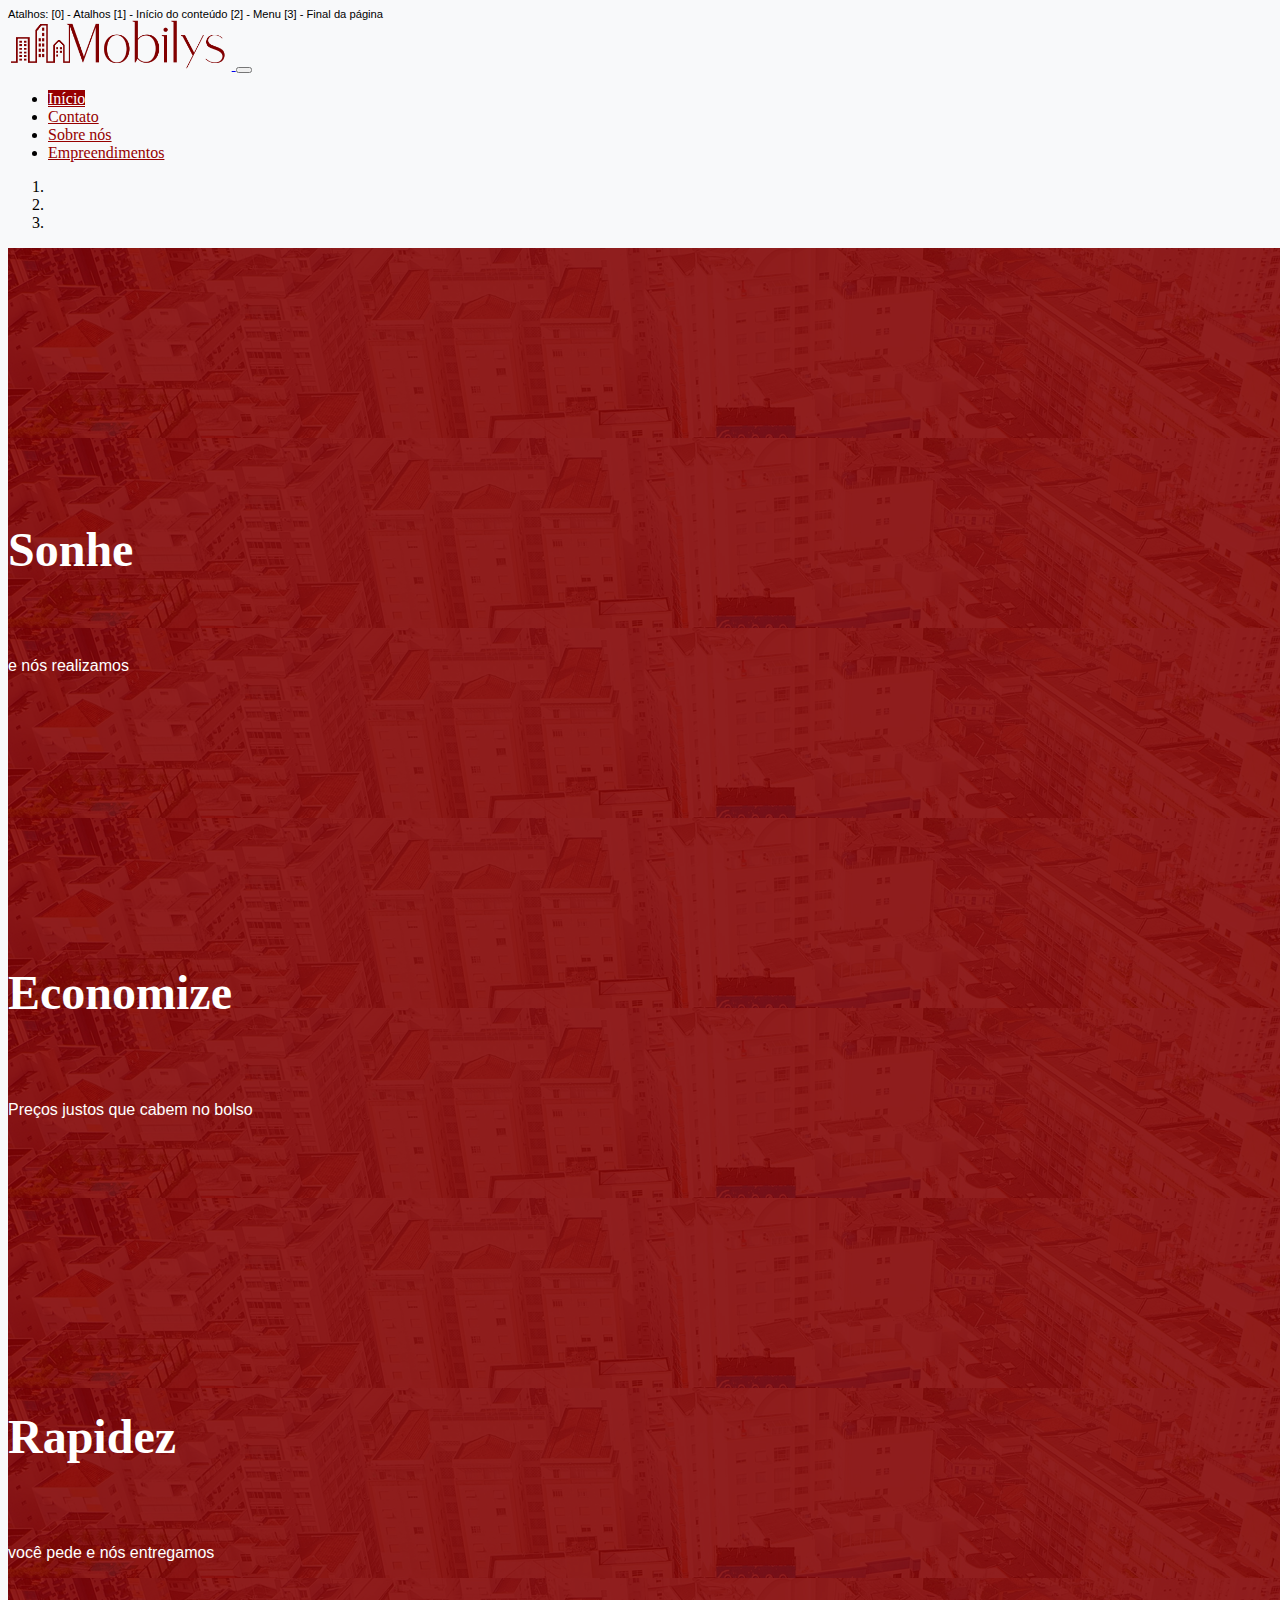
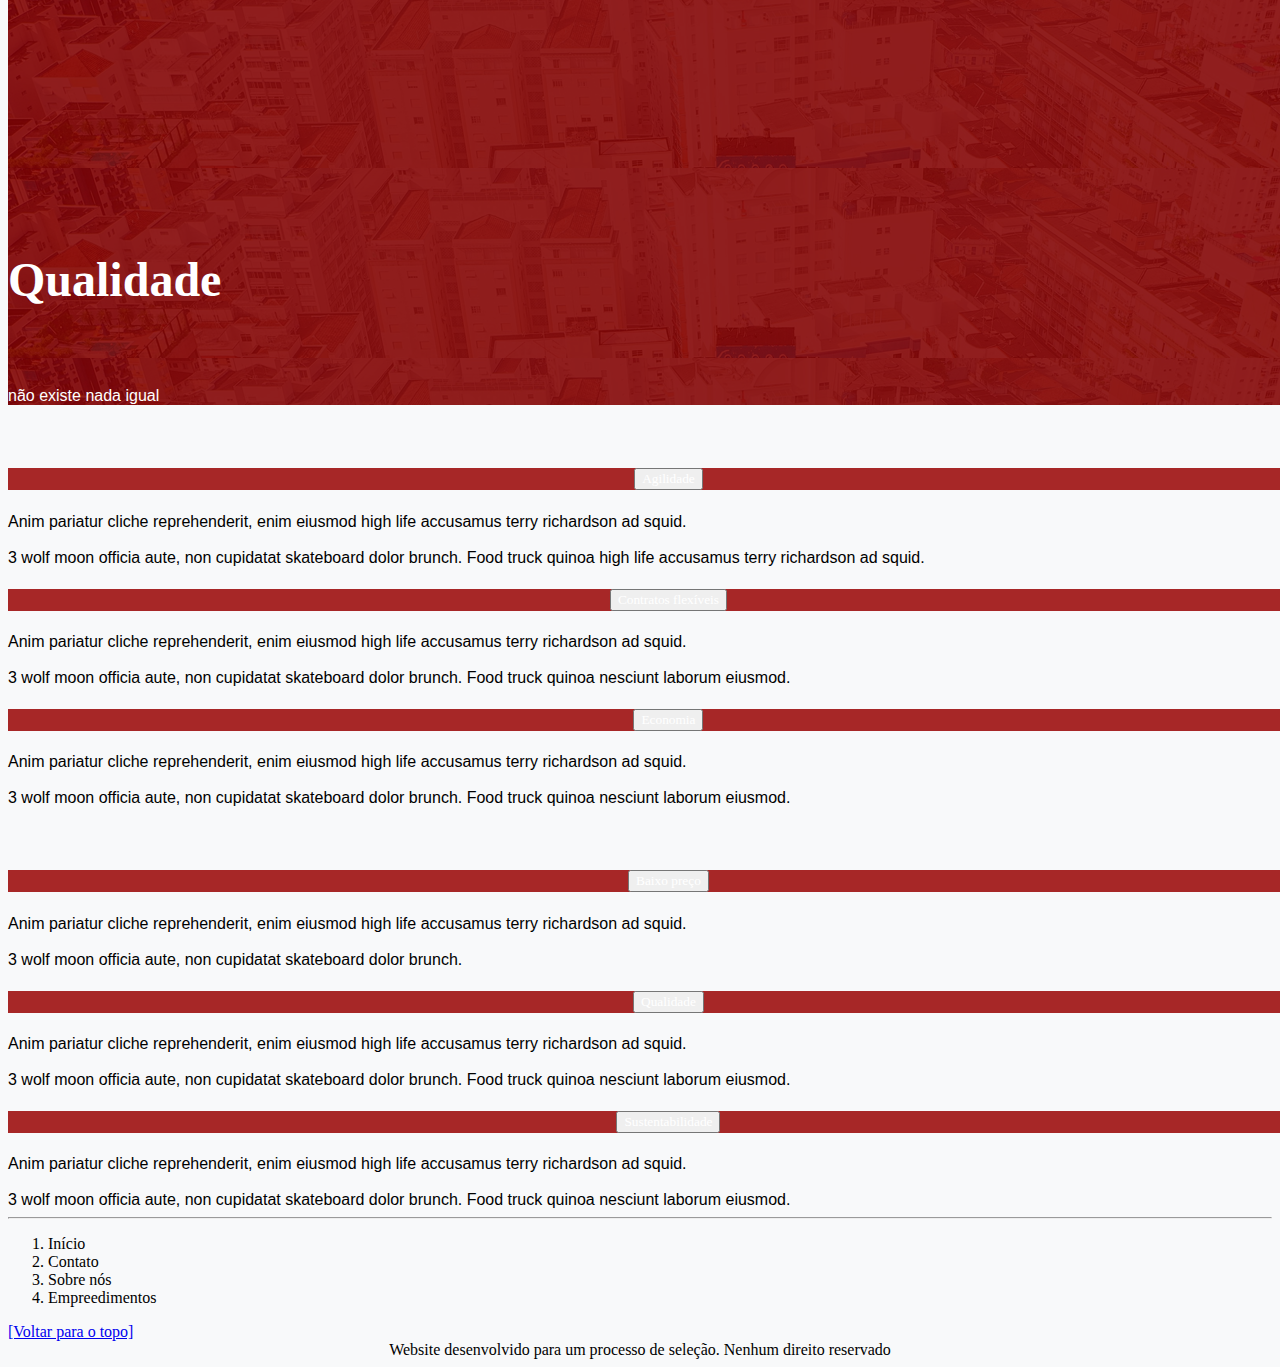
<file: index.html>
<!DOCTYPE html>
<html>

    <head>
        <meta charset="utf-8" lang="pt-br">
        <link href="https://cdn.jsdelivr.net/npm/bootstrap@5.0.0-beta2/dist/css/bootstrap.min.css" rel="stylesheet" integrity="sha384-BmbxuPwQa2lc/FVzBcNJ7UAyJxM6wuqIj61tLrc4wSX0szH/Ev+nYRRuWlolflfl" crossorigin="anonymous">
        <link rel="stylesheet" type="text/css" href="scripts/style.css">
        <title>Mobilys</title>
    </head>

    <body>
        <header>
            <a id="atalho-atalhos"></a>
            <div class="atalhos"> <!--para tornar o site um pouco acessível-->
                Atalhos: 
                <a href="#atalho-atalhos">[0] - Atalhos</a>
                <a href="#atalho-inicio">[1] - Início do conteúdo</a>
                <a href="#atalho-menu">[2] - Menu</a>
                <a href="#atalho-final">[3] - Final da página</a>
            </div>

        <nav class="navbar navbar-expand-lg navbar-light bg-light">
            <div class="container-fluid">
                <a class="navbar-brand" href="index.html">
                    <img src="assets/images/logo_mobilysvermelho.png" alt="logo Mobilys" height="50" class="d-inline-block align-top">
                </a>
                <button class="navbar-toggler" type="button" data-bs-toggle="collapse" data-bs-target="#navbarNavDropdown" aria-controls="navbarNavDropdown" aria-expanded="false" aria-label="Toggle navigation">
                    <span class="navbar-toggler-icon"></span>
                </button>
                <div class="collapse navbar-collapse justify-content-end nav-tabs" id="navbarNavDropdown">
                    <ul class="navbar-nav">
                        <li class="nav-item">
                            <a class="nav-link active" aria-current="page" href="index.html" id="navbar-active">Início</a>
                        </li>
                        <li class="nav-item">
                            <a class="nav-link" href="pages/contato.html">Contato</a>
                        </li>
                        <li class="nav-item">
                            <a class="nav-link" href="pages/sobrenos.html">Sobre nós</a>
                        </li>
                        <li class="nav-item">
                            <a class="nav-link" href="pages/empreendimentos.html">Empreendimentos</a>
                        </li>
                    </ul>
                </div>
                </div>
            </nav>
            
        </header>
        
        <a id="atalho-inicio"></a>
        <div class="container" id="container_index">

            <div id="slides" class="carousel slide carousel-fade" data-ride="carousel">
                <ol class="carousel-indicators">
                    <li data-target="#slides" data-slide-to="0" class="active"></li>
                    <li data-target="#slides" data-slide-to="1"></li>
                    <li data-target="#slides" data-slide-to="2"></li>
                </ol>
                <div class="carousel-inner">
                    <div class="carousel-item active">
                        <img src="assets/transparente.png" class="d-block w-100">
                        <div class="carousel-caption d-none d-md-block">
                            <h5>Sonhe</h5>
                            <p>e nós realizamos</p>
                        </div>
                    </div>
                    <div class="carousel-item">
                        <img src="assets/transparente.png" class="d-block w-100">
                        <div class="carousel-caption d-none d-md-block">
                            <h5>Economize</h5>
                            <p>Preços justos que cabem no bolso</p>
                        </div>
                    </div>
                    <div class="carousel-item">
                        <img src="assets/transparente.png" class="d-block w-100">
                        <div class="carousel-caption d-none d-md-block">
                            <h5>Rapidez</h5>
                            <p>você pede e nós entregamos</p>
                        </div>
                    </div>  
                    <div class="carousel-item">
                        <img src="assets/transparente.png" class="d-block w-100">
                        <div class="carousel-caption d-none d-md-block">
                            <h5>Qualidade</h5>
                            <p>não existe nada igual</p>
                        </div>
                    </div>  
                </div>
                <a class="carousel-control-prev" href="#slides" role="button" data-slide="prev">
                <span class="carousel-control-prev-icon" aria-hidden="true"></span>
                <span class="sr-only"></span>
                </a>
                <a class="carousel-control-next" href="#slides" role="button" data-slide="next">
                <span class="carousel-control-next-icon" aria-hidden="true"></span>
                <span class="sr-only"></span>
                </a>
            </div>
            
            <div class="row" id="container-accordion">
                <div class="col">
                    <div id="accordion">
                        <div class="card">
                        <div class="card-header" id="headingOne">
                            <h5 class="mb-0">
                            <button class="btn btn-link" data-toggle="collapse" data-target="#collapseOne" aria-expanded="true" aria-controls="collapseOne">
                                Agilidade
                            </button>
                            </h5>
                        </div>
                        <div id="collapseOne" class="collapse show" aria-labelledby="headingOne" data-parent="#accordion">
                            <div class="card-body">
                            Anim pariatur cliche reprehenderit, enim eiusmod high life accusamus terry richardson ad squid. <br><br> 3 wolf moon officia aute, non cupidatat skateboard dolor brunch. Food truck quinoa high life accusamus terry richardson ad squid.
                            </div>
                        </div>
                        </div>
                    </div>
                </div>

                <div class="col">
                    <div id="accordion">
                        <div class="card">
                        <div class="card-header" id="headingOne">
                            <h5 class="mb-0">
                            <button class="btn btn-link" data-toggle="collapse" data-target="#collapseOne" aria-expanded="true" aria-controls="collapseOne">
                                Contratos flexíveis
                            </button>
                            </h5>
                        </div>
                        <div id="collapseOne" class="collapse show" aria-labelledby="headingOne" data-parent="#accordion">
                            <div class="card-body">
                            Anim pariatur cliche reprehenderit, enim eiusmod high life accusamus terry richardson ad squid. <br><br> 3 wolf moon officia aute, non cupidatat skateboard dolor brunch. Food truck quinoa nesciunt laborum eiusmod. 
                            </div>
                        </div>
                        </div>
                    </div>
                </div>
                <div class="col">
                    <div id="accordion">
                        <div class="card">
                        <div class="card-header" id="headingOne">
                            <h5 class="mb-0">
                            <button class="btn btn-link" data-toggle="collapse" data-target="#collapseOne" aria-expanded="true" aria-controls="collapseOne">
                                Economia
                            </button>
                            </h5>
                        </div>
                        <div id="collapseOne" class="collapse show" aria-labelledby="headingOne" data-parent="#accordion">
                            <div class="card-body">
                            Anim pariatur cliche reprehenderit, enim eiusmod high life accusamus terry richardson ad squid. <br><br> 3 wolf moon officia aute, non cupidatat skateboard dolor brunch. Food truck quinoa nesciunt laborum eiusmod.
                            </div>
                        </div>
                        </div>
                    </div>
                </div>
            
            </div>
            <div class="row" id="container-accordion">
                <div class="col">
                    <div id="accordion">
                        <div class="card">
                        <div class="card-header" id="headingOne">
                            <h5 class="mb-0">
                            <button class="btn btn-link" data-toggle="collapse" data-target="#collapseOne" aria-expanded="true" aria-controls="collapseOne">
                                Baixo preço
                            </button>
                            </h5>
                        </div>
                        <div id="collapseOne" class="collapse show" aria-labelledby="headingOne" data-parent="#accordion">
                            <div class="card-body">
                            Anim pariatur cliche reprehenderit, enim eiusmod high life accusamus terry richardson ad squid. <br><br> 3 wolf moon officia aute, non cupidatat skateboard dolor brunch.
                            </div>
                        </div>
                        </div>
                    </div>
                </div>

                <div class="col">
                    <div id="accordion">
                        <div class="card">
                        <div class="card-header" id="headingOne">
                            <h5 class="mb-0">
                            <button class="btn btn-link" data-toggle="collapse" data-target="#collapseOne" aria-expanded="true" aria-controls="collapseOne">
                                Qualidade
                            </button>
                            </h5>
                        </div>
                        <div id="collapseOne" class="collapse show" aria-labelledby="headingOne" data-parent="#accordion">
                            <div class="card-body">
                            Anim pariatur cliche reprehenderit, enim eiusmod high life accusamus terry richardson ad squid. <br><br> 3 wolf moon officia aute, non cupidatat skateboard dolor brunch. Food truck quinoa nesciunt laborum eiusmod. 
                            </div>
                        </div>
                        </div>
                    </div>
                </div>
                <div class="col">
                    <div id="accordion">
                        <div class="card">
                        <div class="card-header" id="headingOne">
                            <h5 class="mb-0">
                            <button class="btn btn-link" data-toggle="collapse" data-target="#collapseOne" aria-expanded="true" aria-controls="collapseOne">
                                Sustentabilidade
                            </button>
                            </h5>
                        </div>
                        <div id="collapseOne" class="collapse show" aria-labelledby="headingOne" data-parent="#accordion">
                            <div class="card-body">
                            Anim pariatur cliche reprehenderit, enim eiusmod high life accusamus terry richardson ad squid. <br><br> 3 wolf moon officia aute, non cupidatat skateboard dolor brunch. Food truck quinoa nesciunt laborum eiusmod.
                            </div>
                        </div>
                        </div>
                    </div>
                </div>
            
            </div>
        
    
        <a id="atalho-final"></a>
        </div>
    
        <footer>
            <hr>
            
            <nav aria-label="breadcrumb">
                <ol class="breadcrumb">
                  <li class="breadcrumb-item"><a href="index.html">Início</a></li>
                  <li class="breadcrumb-item"><a href="pages/contato.html">Contato</a></li>
                  <li class="breadcrumb-item"><a href="pages/sobrenos.html">Sobre nós</a></li>
                  <li class="breadcrumb-item"><a href="pages/empreendimentos.html">Empreedimentos</a></li>
                </ol>
              </nav>
            
    
            <a href="#atalho-atalhos">[Voltar para o topo]</a>
            <center>Website desenvolvido para um processo de seleção. Nenhum direito reservado<center></center>
    
        </footer>
        <script src="https://code.jquery.com/jquery-3.3.1.slim.min.js" integrity="sha384-q8i/X+965DzO0rT7abK41JStQIAqVgRVzpbzo5smXKp4YfRvH+8abtTE1Pi6jizo" crossorigin="anonymous"></script>
        <script src="https://cdnjs.cloudflare.com/ajax/libs/popper.js/1.14.7/umd/popper.min.js" integrity="sha384-UO2eT0CpHqdSJQ6hJty5KVphtPhzWj9WO1clHTMGa3JDZwrnQq4sF86dIHNDz0W1" crossorigin="anonymous"></script>
        <script src="https://stackpath.bootstrapcdn.com/bootstrap/4.3.1/js/bootstrap.min.js" integrity="sha384-JjSmVgyd0p3pXB1rRibZUAYoIIy6OrQ6VrjIEaFf/nJGzIxFDsf4x0xIM+B07jRM" crossorigin="anonymous"></script>    <script src="scripts/AtalhoController.js"></script>
        <script src="scripts/AtalhoController.js"></script>
        <script src="scripts/atalho.js"></script>
    </body>

</html>
</file>
<file: scripts/style.css>
/*Palette: https://colorhunt.co/palette/264715*/

body{
    background-color: rgb(248,249,250); /* rgb(238, 235, 221)*/
    color: black;
}
.atalhos{
    margin-bottom: 0%;
    font-family: Verdana, Geneva, Tahoma, sans-serif;
    font-size: 70%;
    padding-right: 0;
    color: black;
}
.atalhos a{
    text-decoration: none;
    color: black;
}

/*Navbar*/
.nav-link{
    color:rgb(150, 0, 0) ;
}
#navbar-active{
    background-color:rgba(150, 0, 0.5);
    color: white;
}

/*footer*/
footer{
    text-decoration: none;
}


/*carousel - index*/
#slides{
    width: 120%;
    height: 20%;
    left: -10%;
}
.carousel-caption{
    color: white;
    top: 15%;
}
.carousel-caption h5{
    font-size: 300%;
    font-family: Georgia, 'Times New Roman', Times, serif;
}
.carousel-caption p{
    font-family: sans-serif;
    font-size: 100%;
}
#slides a{
    color: black;
}
.carousel-inner{
    background-image: url('../assets/predio.png');
}
.carousel-control-prev-icon, .carousel-control-next-icon {
    font-size: 200px; 
    font-weight: bold;
    bottom:10%;
    color: #fff;
}
#slides img{
    border-radius: 5%;
}
.carousel-indicators{
    top:10%
}

/*accordion*/

#container-accordion{
    margin-top: 5%;
    width: 110%;
    left: -10%;
}
#container-accordion .col{
    margin-right: 5%;
}
#accordion{
    font-family: Verdana, Geneva, Tahoma, sans-serif;
}
#accordion button{
    text-decoration: none;
    color: white;
    font-family: Georgia, 'Times New Roman', Times, serif;
}
#accordion button:hover{
    text-decoration: none;
    color: white;
    font-family: Georgia, 'Times New Roman', Times, serif;
    cursor:pointer;
}
.card-header{
    background-color: rgb(167, 39, 39);
    text-align: center;
}
.card-header:hover{
    background-color:rgba(150, 0, 0.5);
    cursor:pointer;

}


/*conteudo principal*/
.fundo-vermelho{
    width:100%;
    position: relative;
    
}
#conteiner-contato{
    margin-top: 3%;
    width: 90%;
    left: 2%;
}
#footer-contato{
    margin-top: 45%;
}

#conteiner-sobrenos{
    margin-top:2%;
    margin-left: 2%;
    width: 90%;

}

#conteiner-sobrenos h2{
    color: rgb(167, 39, 39);
    margin-bottom: 2%;
}

/*contato*/

#contato-info{
    position: absolute;
    right: -10%;
    top: 50%;
    font-size: 120%;
    font-family: Georgia, 'Times New Roman', Times, serif;
    color: black;
    margin-right: 0;
    
}
.numero-info,.mail-info,.endereco-info{
    padding-bottom: 6%;
}
.map-icon, .tel-icon, .mail-icon{
    position: absolute;
    left: -8%;
    width: 5%;
    max-height: auto;
}
.map-icon{
    width: 4%;
    top:-1%;
    max-height: auto;
}
.tel-icon{
    top: 35%;
}
.mail-info{
    padding-top: 4%;
}
.mail-icon{
    top: 73%;
}

/*Formulario*/
.area-form{
    position: absolute;
    padding-right: 10%;
    margin-right: 50%;
    width: 50%;
    left:2%;
}
#form-contato button{
    cursor: pointer;
    background-color:  rgba(129, 0, 0);;
    font-family: url('Saudagar.ttf');
    font-size: 100%;
    border-radius: 5%;
    border: none;
    color: white;
    margin: 2% 0 5% 40%;
}
#form-contato button:hover{
    border: none;
    background-color: rgba(99, 0, 0);
    font-size: 110%;
    box-shadow: 0px 5px 3px rgba(0, 0, 0, 0.5);
    left: 40%;

}
#form-contato .mb-3{
    margin: 2% 6% 1% 6%;
    color: black;
    font-family: Georgia, 'Times New Roman', Times, serif;
}
#form-contato fieldset{
    border-style: solid;
    border-radius: 2%;
    border-color: rgb(129, 0, 0);
    border-width: 2px;
    padding: 2% 2% auto 2%;
    
}
#form-contato legend{
    color:rgb(129, 0, 0);
    font-family: Georgia, 'Times New Roman', Times, serif;
    font-weight: 500;
    background-color: none;
    margin-top: 2%;
    text-align: center;
  
}



#container-empreendimentos{
    left: -20%;
    width: 120%;
    margin-top: 5%;
}
#coluna-residencial > .row, #coluna-comercial > .row{
    margin-bottom: 5%;
}


.card{
    border-color: rgba(167, 39, 39, 0.5);
}

.breadcrumb a{
    text-decoration: none;
    color: black;
}

.bread-item{
    color: black;
}

.bread-item-ativo{
    color: black;
    text-align: center;
}
</file>
